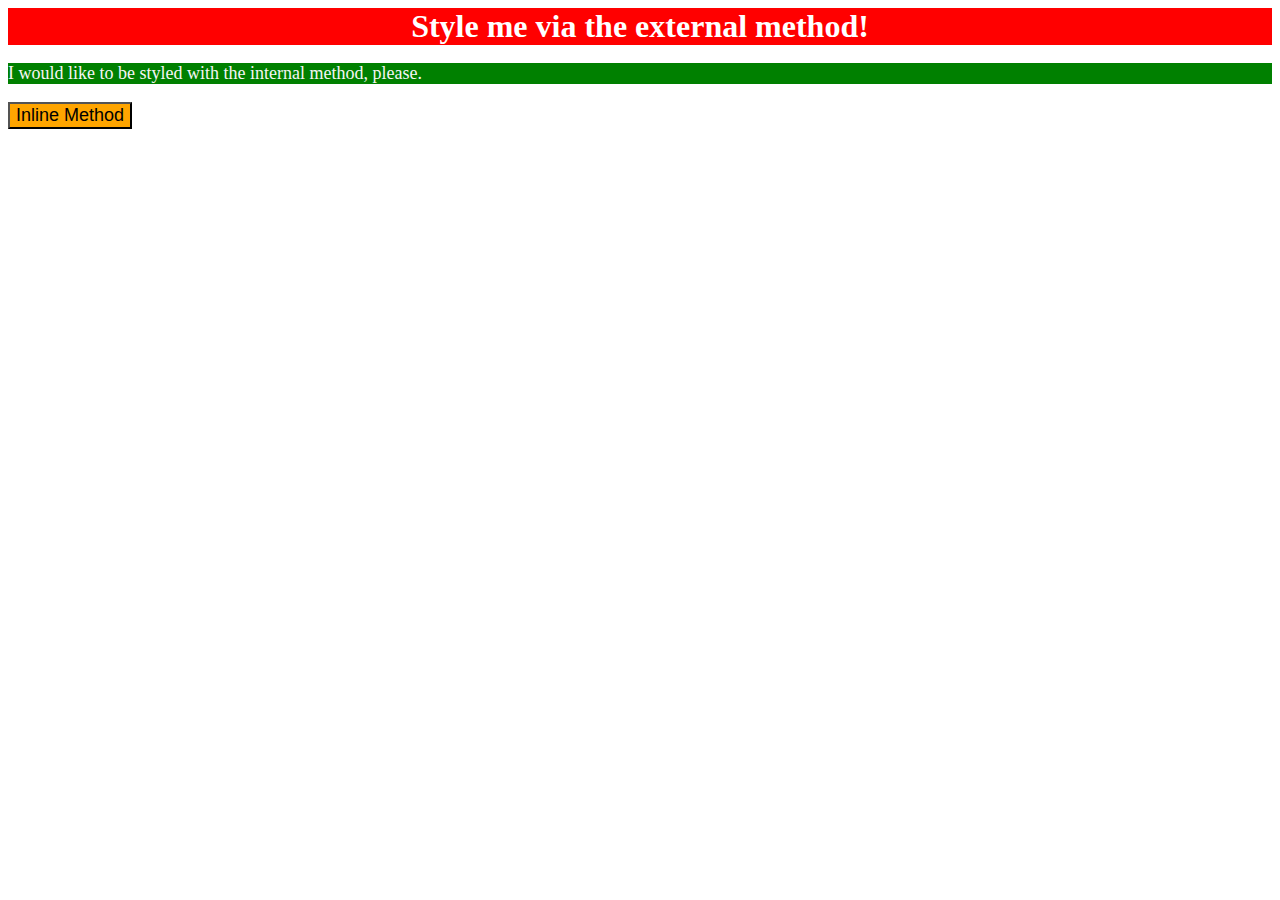
<file: foundations/01-css-methods/index.html>
<!DOCTYPE html>
<html lang="en">
  <head>
    <meta charset="UTF-8">
    <meta http-equiv="X-UA-Compatible" content="IE=edge">
    <meta name="viewport" content="width=device-width, initial-scale=1.0">
    <title>Methods for Adding CSS</title>
    <style>
      p {
        background-color:green;
        color: whitesmoke;
        font-size: 18px;
      }
    </style>
    <link rel="stylesheet" href="style.css">

  </head>
  <body>
    <div style="background-color:red;color:white;font-size: 32px;text-align:center;font-weight:bold;">Style me via the external method!</div>
    <p>I would like to be styled with the internal method, please.</p>
    <button>Inline Method</button>
  </body>
</html>
</file>
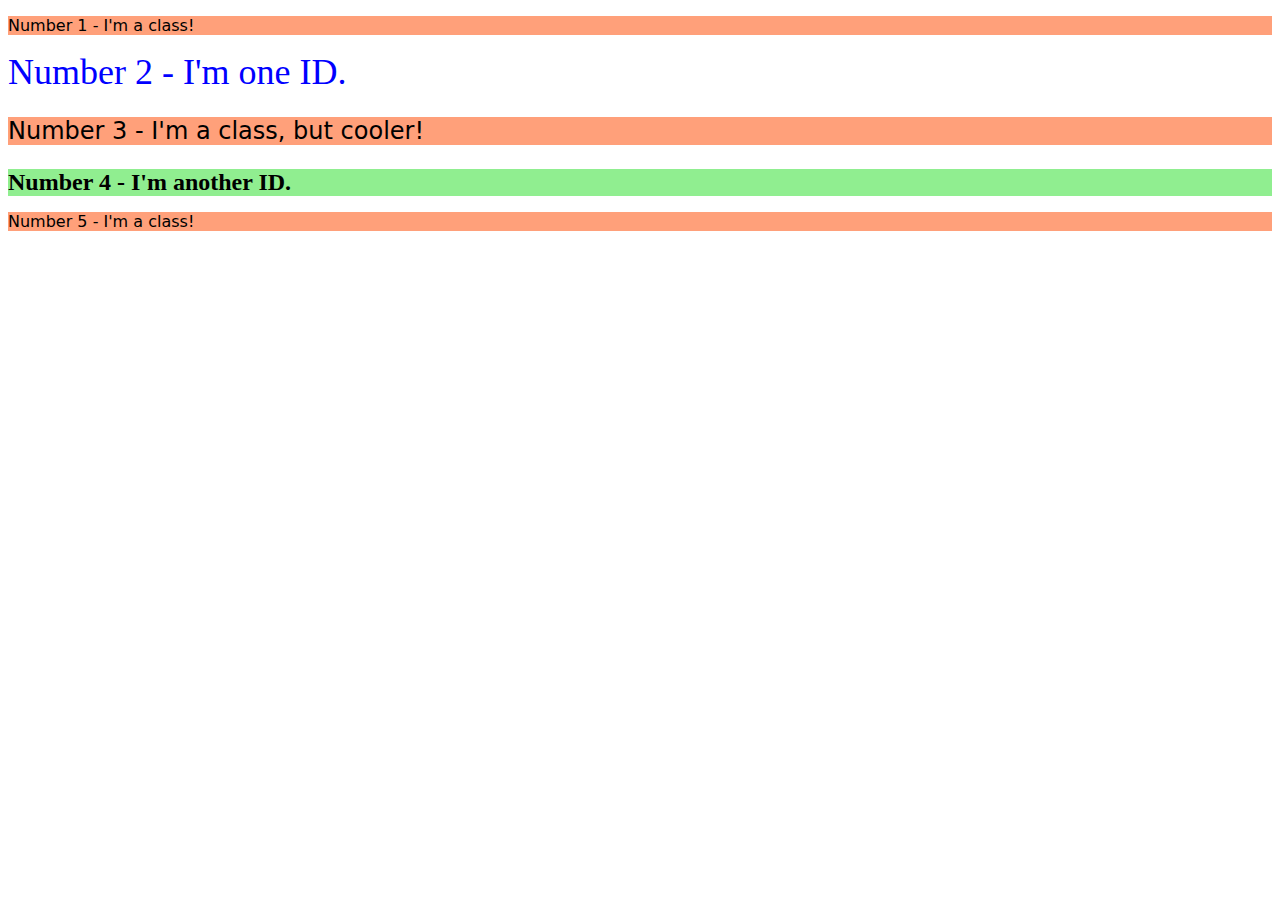
<file: foundations/02-class-id-selectors/index.html>
<!DOCTYPE html>
<html lang="en">
  <head>
    <meta charset="UTF-8">
    <meta http-equiv="X-UA-Compatible" content="IE=edge">
    <meta name="viewport" content="width=device-width, initial-scale=1.0">
    <title>Class and ID Selectors</title>
    <link rel="stylesheet" href="style.css">
  </head>
  <body>
    <p>Number 1 - I'm a class!</p>
    <div id="second">Number 2 - I'm one ID.</div>
    <p class="cooler">Number 3 - I'm a class, but cooler!</p>
    <div id="best">Number 4 - I'm another ID.</div>
    <p>Number 5 - I'm a class!</p>
  </body>
</html>
</file>
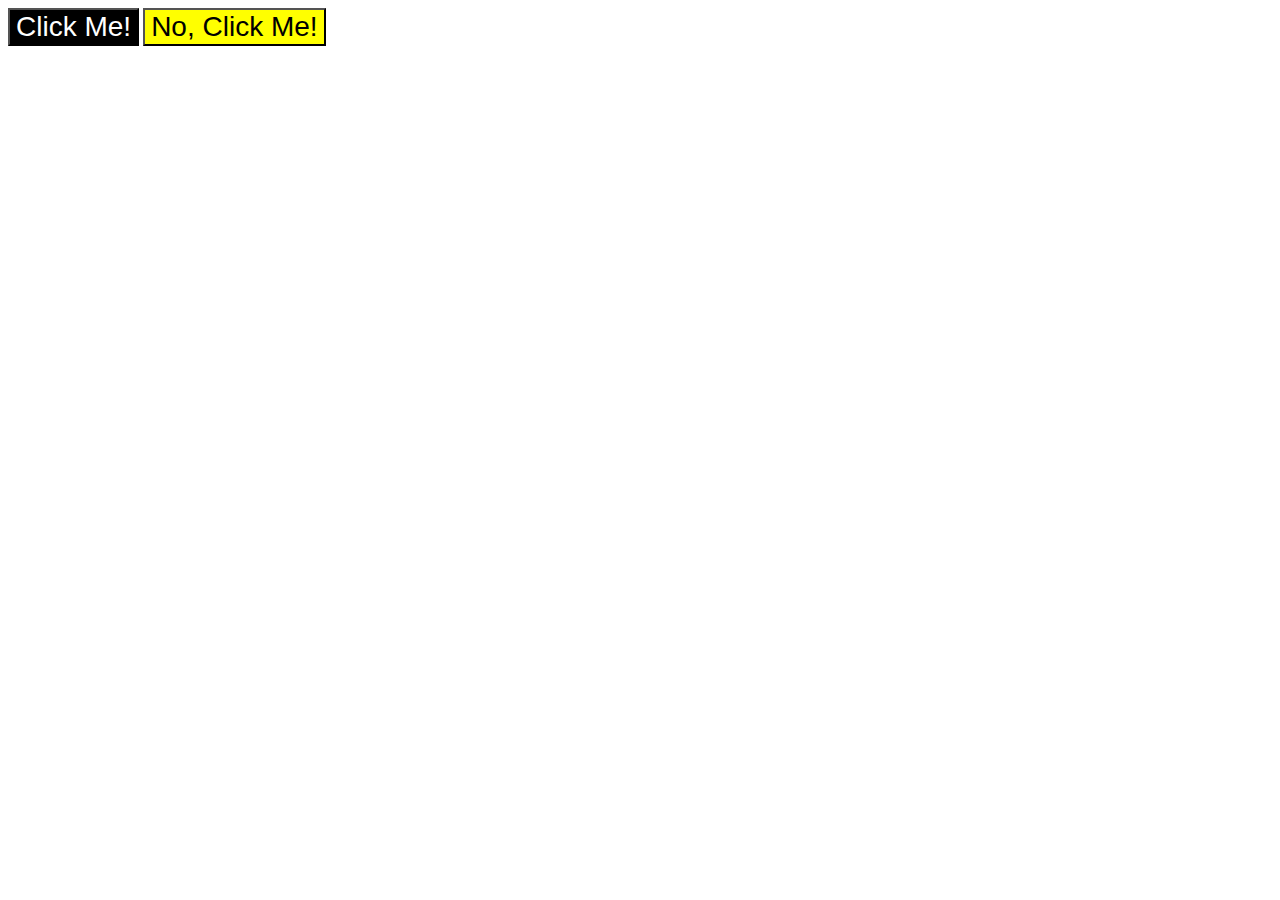
<file: foundations/03-grouping-selectors/index.html>
<!DOCTYPE html>
<html lang="en">
  <head>
    <meta charset="UTF-8">
    <meta http-equiv="X-UA-Compatible" content="IE=edge">
    <meta name="viewport" content="width=device-width, initial-scale=1.0">
    <title>Grouping Selectors</title>
    <link rel="stylesheet" href="style.css">
  </head>
  <body>
    <button class="first shere">Click Me!</button>
    <button class="second shere">No, Click Me!</button>
  </body>
</html>
</file>
<file: foundations/01-css-methods/style.css>
button {
    background-color: orange;
    font-size: 18px;
}
</file>
<file: foundations/02-class-id-selectors/style.css>
p {
    background-color: lightsalmon;
    font-family: Verdana, "DejaVu sans", sans-serif;
}

.cooler {
    font-size: 24px;
}

#second {
    color: blue;
    font-size: 36px;
}

#best{
    background-color: lightgreen;
    font-size: 24px;
    font-weight: bold;
}
</file>
<file: foundations/03-grouping-selectors/style.css>
.first {
    background-color: rgb(0,0,0);
    color: rgb(255, 255, 255);
} 
.first,.second {
    font-size: 28px;
    font-family: Helvetica,'Times New Roman', sans-serif;
}

.second {
    background-color: rgb(255, 255, 0);
}
</file>
